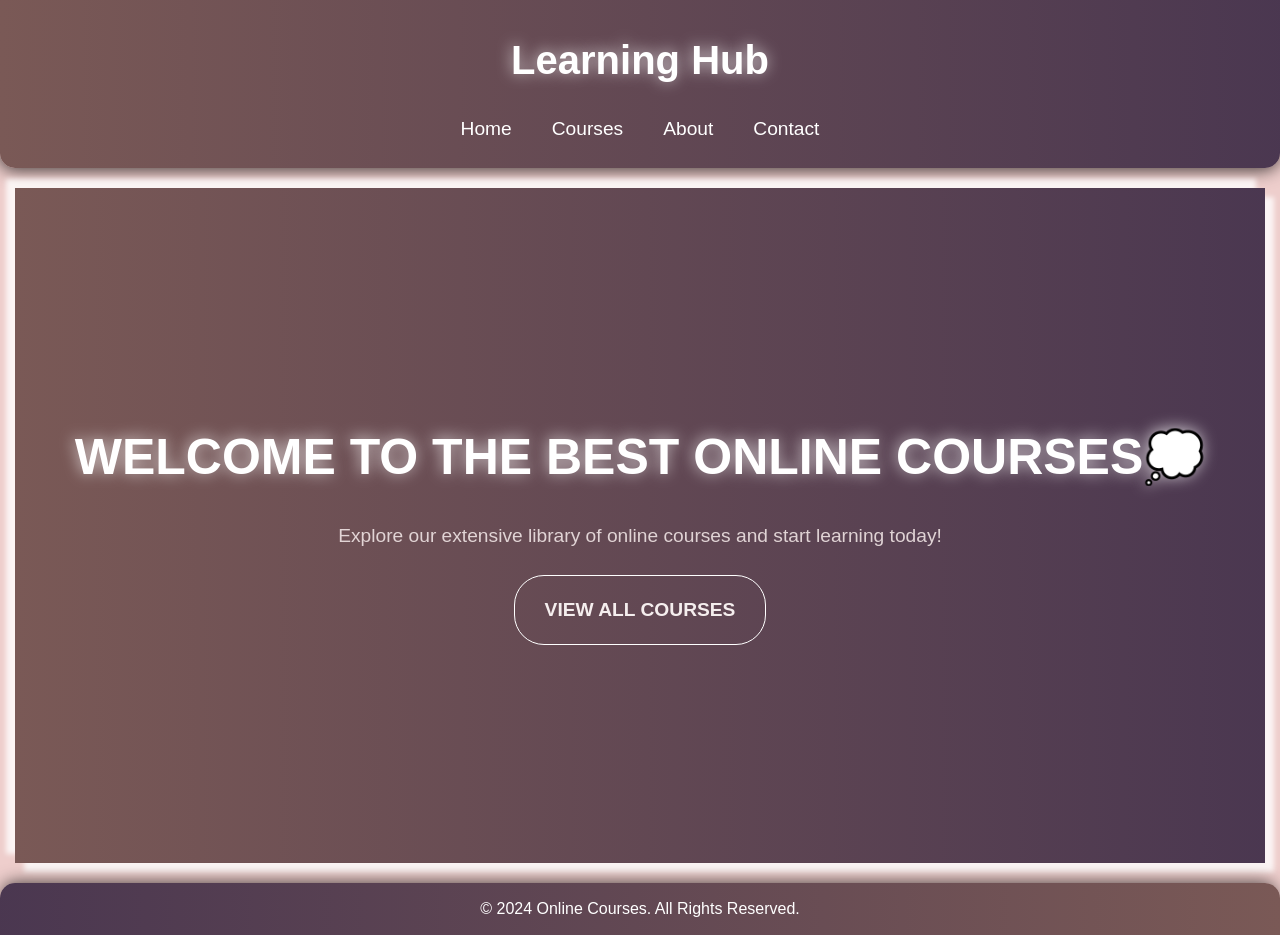
<file: index.html>
<!DOCTYPE html>
<html lang="en">
<head>
    <meta charset="UTF-8">
    <meta name="viewport" content="width=device-width, initial-scale=1.0">
    <link rel="stylesheet" href="onlinecourses.css">
    <title>Document</title>
</head>
<body>
    <header>
        <div class="container">
            <h1>Learning Hub</h1>
            <nav>
                <ul>
                    <li><a href="onlinecourses.html">Home</a></li>
                    <li><a href="courses.html">Courses</a></li>
                    <li><a href="about.html">About</a></li>
                    <li><a href="contact.html">Contact</a></li>
                </ul>
            </nav>
        </div>
    </header>
    <section class="hero">
        <div class="container2">
            <h2>Welcome to the Best Online Courses<span>&#128173;</span></h2>
            <p>Explore our extensive library of online courses and start learning today!</p>
            <a href="courses.html" class="btn">view all courses</a>
        </div>
    </section>
    <footer>
        <div class="container">
          <p>&copy; 2024 Online Courses. All Rights Reserved.</p>
        </div>
      </footer>
</body>
</html>
</file>
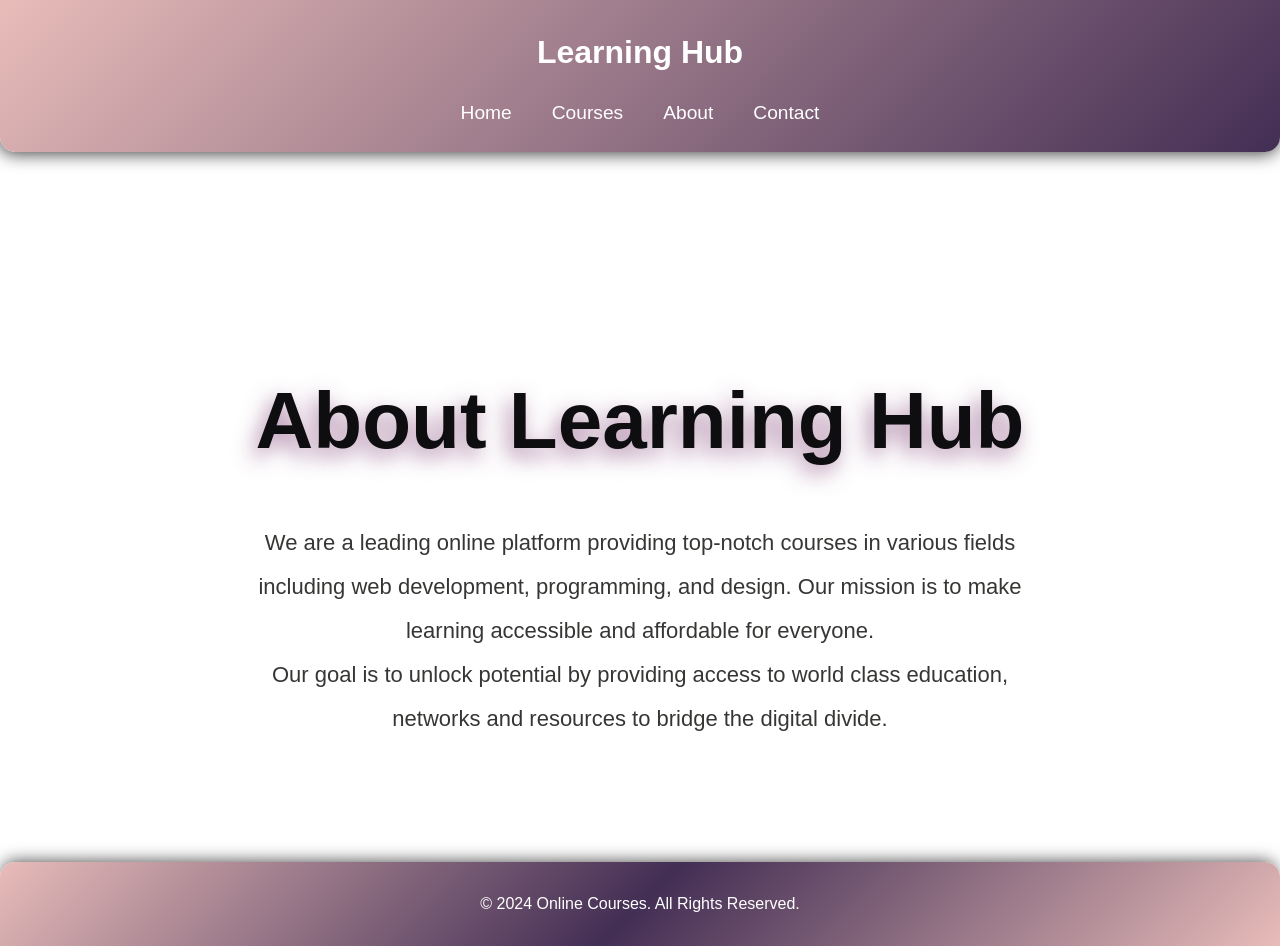
<file: about.html>
<!DOCTYPE html>
<html lang="en">
<head>
    <meta charset="UTF-8">
    <meta name="viewport" content="width=device-width, initial-scale=1.0">
    <title>Document</title>
    <link rel="stylesheet" href="about.css">
</head>
<body>
    <header>
        <div class="container">
            <h1>Learning Hub</h1>
            <nav>
                <ul>
                    <li><a href="onlinecourses.html">Home</a></li>
                    <li><a href="courses.html">Courses</a></li>
                    <li><a href="about.html">About</a></li>
                    <li><a href="contact.html">Contact</a></li>
                </ul>
            </nav>
        </div>
    </header>
    <section class="about">
        <div class="container">
          <h2> About Learning Hub</h2>
          <p>We are a leading online platform providing top-notch courses in various fields including web development, programming, and design. Our mission is to make learning accessible and affordable for everyone.</p>
          <p>Our goal is to unlock potential by providing access to world class education, networks and resources to bridge the digital divide.</p>
        </div>
      </section>
    <footer>
    <div class="container">
        <p>&copy; 2024 Online Courses. All Rights Reserved.</p>
      </div>
    </footer>
</body>
</html>
</file>
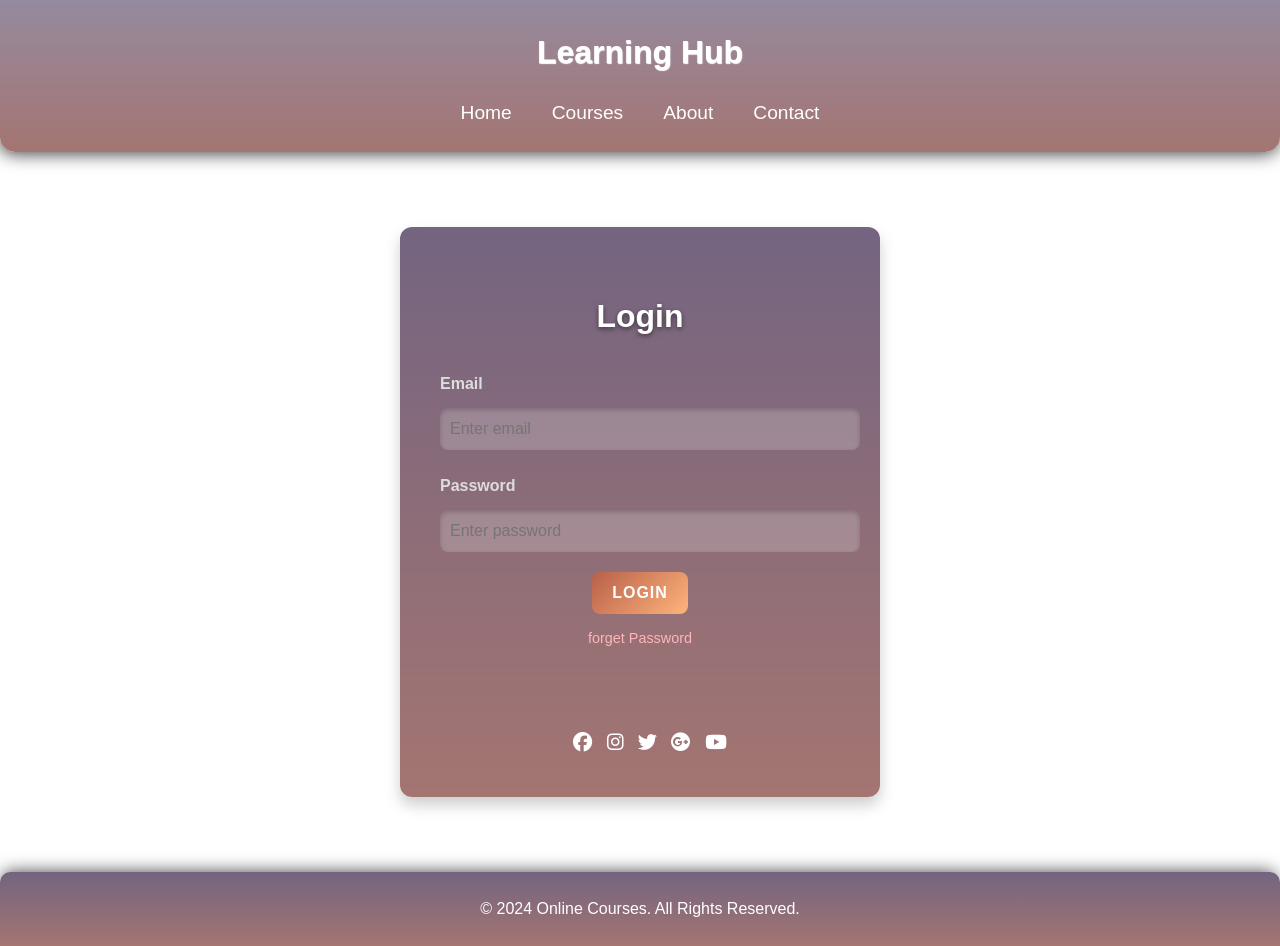
<file: contact.html>
<!DOCTYPE html>
<html lang="en">
<head>
    <meta charset="UTF-8">
    <meta http-equiv="X-UA-Compatible" content="IE=edge">
    <title>contact page</title>
    <link rel="stylesheet" href="contact.css">
    <link rel="stylesheet" href="https://cdnjs.cloudflare.com/ajax/libs/font-awesome/6.5.1/css/all.min.css" integrity="sha512-DTOQO9RWCH3ppGqcWaEA1BIZOC6xxalwEsw9c2QQeAIftl+Vegovlnee1c9QX4TctnWMn13TZye+giMm8e2LwA==" crossorigin="anonymous" referrerpolicy="no-referrer" />
    <title>Document</title>
</head>
<body>
    <header>
        <div class="container">
            <h1>Learning Hub</h1>
            <nav>
                <ul>
                    <li><a href="onlinecourses.html">Home</a></li>
                    <li><a href="courses.html">Courses</a></li>
                    <li><a href="about.html">About</a></li>
                    <li><a href="contact.html">Contact</a></li>
                </ul>
            </nav>
        </div>
    </header>
    <section class="Contact">
<div class="login">
<strong><h1>Login</h1></strong>
<form>
<label>Email</label>
<input type="email" placeholder="Enter email" required>
<label>Password</label>
<input type="password" placeholder="Enter password" required >
<input type="submit" value="Login">
<br>
<a href="#">forget Password</a>
    <div class="footerContainer">
        <div class="socialIcons">
            <a href=""><i class="fa-brands fa-facebook"></i></a>
            <a href=""><i class="fa-brands fa-instagram"></i></a>
            <a href=""><i class="fa-brands fa-twitter"></i></a>
            <a href=""><i class="fa-brands fa-google-plus"></i></a>
            <a href=""><i class="fa-brands fa-youtube"></i></a>
        </div>
</form>
</div>
</section>
<footer>
    <div class="container">
        <p>&copy; 2024 Online Courses. All Rights Reserved.</p>
      </div>
    </footer>
</body>
</html>
</file>
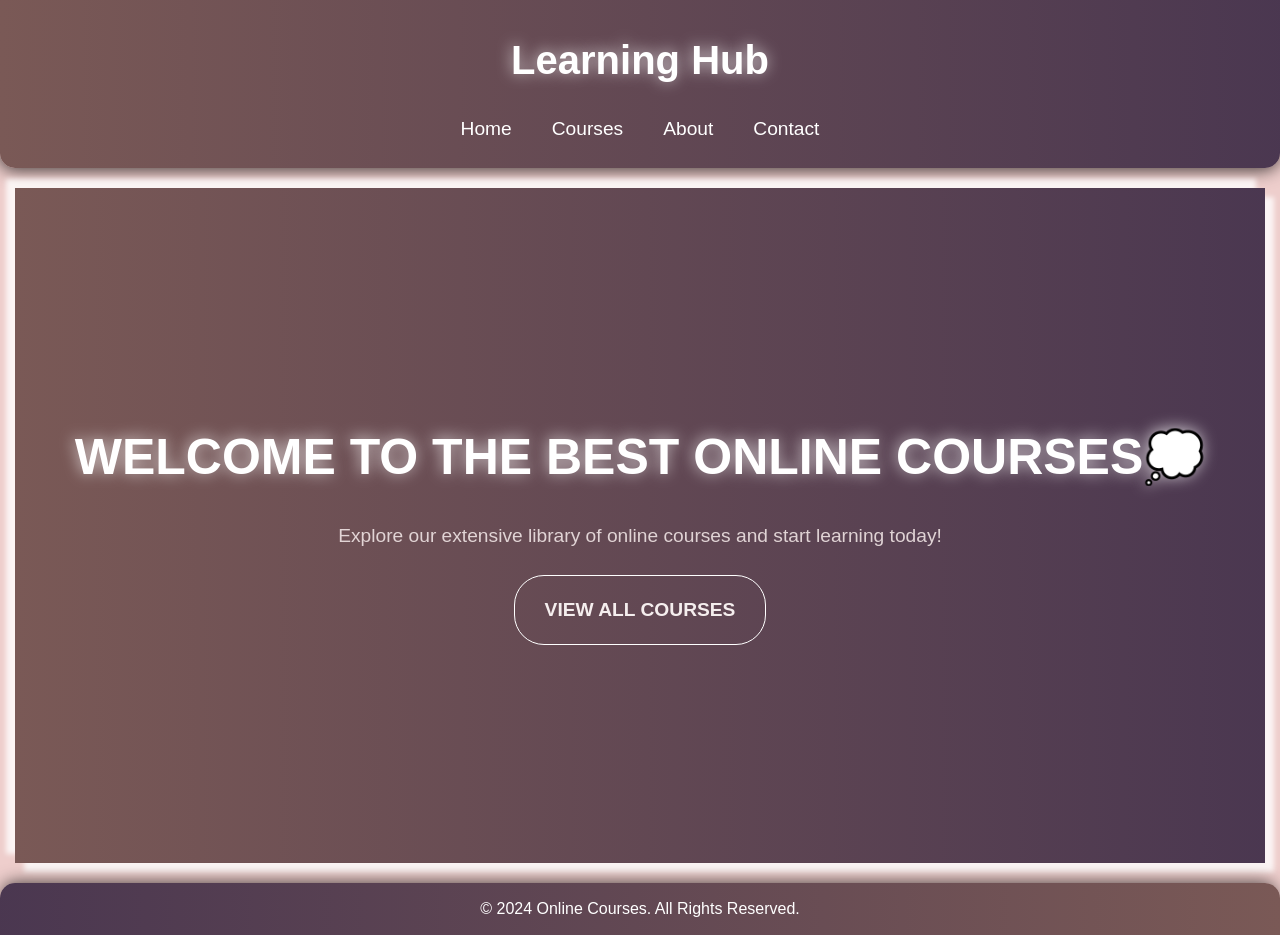
<file: onlinecourses.html>
<!DOCTYPE html>
<html lang="en">
<head>
    <meta charset="UTF-8">
    <meta name="viewport" content="width=device-width, initial-scale=1.0">
    <link rel="stylesheet" href="onlinecourses.css">
    <title>Document</title>
</head>
<body>
    <header>
        <div class="container">
            <h1>Learning Hub</h1>
            <nav>
                <ul>
                    <li><a href="onlinecourses.html">Home</a></li>
                    <li><a href="courses.html">Courses</a></li>
                    <li><a href="about.html">About</a></li>
                    <li><a href="contact.html">Contact</a></li>
                </ul>
            </nav>
        </div>
    </header>
    <section class="hero">
        <div class="container2">
            <h2>Welcome to the Best Online Courses<span>&#128173;</span></h2>
            <p>Explore our extensive library of online courses and start learning today!</p>
            <a href="courses.html" class="btn">view all courses</a>
        </div>
    </section>
    <footer>
        <div class="container">
          <p>&copy; 2024 Online Courses. All Rights Reserved.</p>
        </div>
      </footer>
</body>
</html>
</file>
<file: onlinecourses.css>
*{
  box-sizing: border-box;
  padding: 0;
  margin: 0;
}
::-webkit-scrollbar {
  width: 10px;
}

::-webkit-scrollbar-track {
  background: #b6889b;
  border-radius: 10px;
}

::-webkit-scrollbar-thumb {
  background: linear-gradient(to bottom, #6e4b66, #b6889b);
  border-radius: 10px;
  box-shadow: 0 2px 5px rgba(0, 0, 0, 0.2);
}

::-webkit-scrollbar-thumb:hover {
  background: linear-gradient(to bottom, #5b3d55, #a5768b);
}
::selection{
  background-color: #e8bcb9;
  color: white;
  border-radius: 80px;
}

body {
  font-family: Arial, sans-serif;
  line-height: 2;
  /* background: linear-gradient(135deg, #e0eafc, #cfdef3); */
  /* background-color: aliceblue;*/
  /* background: linear-gradient(90deg, #7a5956, #2d1c3ad8 ); */
  /* background-attachment: fixed; */
  background-color: #e8bcb9b7;
  padding: 0%;
}  
.container {
  width: 80%;
  margin: 0 auto;

}
header {
  padding: 20px 0;
  /* background-color: #293352;  */
  color: white;
  background: linear-gradient(90deg, #7a5956, #2d1c3ad8 );
  border-radius: 0 0 15px 15px;
  animation-name: fadeInHeader;
  animation-duration: 600ms;
  animation-fill-mode: both;
}

header h1 {
  font-size: 40px;
  text-align: center;
  margin: 0;
  /* text-transform: uppercase; */
  font-weight: bold;
  text-shadow: -1px -1px 15px rgba(255, 255, 255, 0.71);
}
header h1 span{
  text-shadow: none;
}
nav ul {
  display: flex;
  justify-content: center;
  list-style: none;
  margin: 10px 0 0;
  padding: 0;
}

nav ul li {
  margin: 0 20px;
}

nav ul li a {
  text-decoration: none;
  font-size: 1.2em;
  color: white;
  transition: color 0.3s ease;
}

nav ul li a:hover {
  /* color: #253668; */
  color: #411852;
  text-shadow: 2px 2px 2px #691c88a5;
  text-decoration: underline;
  text-decoration-color: aliceblue;
}

.hero {
  color: white;
  text-align: center;
  padding: 60px 20px;
  /* border-radius: 10px; */
  margin: 20px 15px;
  height: 75vh;
  display: flex;
  align-items: center;
  justify-content: center;
  /* height: 100vh; */
  background: linear-gradient(90deg, #7a5956, #2d1c3ad8 );
  box-shadow: 9px 9px 5px rgba(255, 255, 255, 0.789),-9px -9px 5px rgba(255, 255, 255, 0.789);
}

.hero h2 {
  font-size: 50px;
  text-shadow: -1px -1px 6px rgba(67, 46, 84, 0.71);
  margin-bottom: 10px;
  text-transform: uppercase;
  transition: .3s ease;
  cursor: default;
  text-shadow: -1px -1px 15px rgba(255, 255, 255, 0.71);
}
/* .hero h2:hover {
  -webkit-text-stroke: 2px #e7daed;
  color: transparent;
  
} */

.hero p {
  font-size: 1.2em;
  margin-bottom: 20px;
  color:rgba(241, 230, 230, 0.884) ;
}

.hero .btn {
  display: inline-block;
  padding: 15px 30px;
  border: 1px solid white; 
  color: rgb(245, 238, 238);
  text-transform: uppercase;
  text-decoration: none;
  font-weight: bold;
  font-size: 1.2em;
  transition: background-color 0.3s ease, transform 0.2s ease, color 0.3s ease ;
  animation-name: buttonAnim;
  animation-duration: 1150ms;
  animation-fill-mode: both;
}

.hero .btn:hover {
  background-color: #e6e3f1; 
  transform: translateY(-4px); 
  color: #541414;
}
footer {
  border-radius: 15px 15px 0 0 ;
  background: linear-gradient(to left, #7a5956, #2d1c3ad8  );
  color: white;
  text-align: center;
  padding: 10px 0;
  -webkit-box-shadow: -1px -4px 17px -4px rgba(0, 0, 0, 0.75);
    -moz-box-shadow: -1px -4px 17px -4px rgba(0, 0, 0, 0.75);
    box-shadow: -1px -4px 17px -4px rgba(0, 0, 0, 0.75);
  position: relative;
}


@keyframes fadeInHeader {
  0% {
    opacity: 80%;
    -webkit-box-shadow: none;
      -moz-box-shadow: none;
      box-shadow: none;
  }

  100% {
    opacity: 100%;
    -webkit-box-shadow: -1px 2px 17px 0px rgba(0, 0, 0, 0.75);
      -moz-box-shadow: -1px 2px 17px 0px rgba(0, 0, 0, 0.75);
      box-shadow: -1px 2px 17px 0px rgba(0, 0, 0, 0.75);
  }
}

@keyframes buttonAnim {
  0%{
    border-radius: 0;
    opacity: 20%;
  }
  80%{
    border-radius: 15px;
  }
  84%{
    transform: translateX(0);
  }
  88%{
    transform: translateX(-12px);
  }
  93%{
    transform: translateX(12px);
  }
  100%{
    transform: translateX(0);
    border-radius: 30px;
    opacity: 100%;
  }
}
</file>
<file: about.css>
body {
  font-family: Arial, sans-serif;
  line-height: 2;
  /* background: linear-gradient(135deg, #e0eafc, #cfdef3); */
  /* background-color: aliceblue; */
  margin: 0%;
  padding: 0%;
}
::-webkit-scrollbar {
  width: 10px;
}

::-webkit-scrollbar-track {
  background: #b6889b;
  border-radius: 10px;
}

::-webkit-scrollbar-thumb {
  background: linear-gradient(to bottom, #6e4b66, #b6889b);
  border-radius: 10px;
  box-shadow: 0 2px 5px rgba(0, 0, 0, 0.2);
}

::-webkit-scrollbar-thumb:hover {
  background: linear-gradient(to bottom, #5b3d55, #a5768b);
}
::selection{
  background-color: #e8bcb9;
  color: white;
  border-radius: 80px;
}

.container {
  width: 80%;
  margin: 0 auto;
}
header {
  padding: 20px 0;
  /* background-color: #293352;  */
  background: linear-gradient(135deg, #e8bcb9,#432e54);
  color: white;
  border-bottom-left-radius: 15PX;
  border-bottom-right-radius: 15PX;
  animation-name: fadeInHeader;
    animation-duration: 600ms;
    animation-fill-mode: both;
}

header h1 {
  text-align: center;
  font-size: xx-large;
  margin: 0;
  /* text-transform: uppercase; */
  font-weight: bold;
}

nav ul {
  display: flex;
  justify-content: center;
  list-style: none;
  margin: 10px 0 0;
  padding: 0;
}

nav ul li {
  margin: 0 20px;
}

nav ul li a {
  text-decoration: none;
  font-size: 1.2em;
  color: white;
  transition: color 0.3s ease;
}

nav ul li a:hover {
  /* color: #253668; */
  color: #411852;
  text-shadow: 2px 2px 2px #691c88a5;
  text-decoration: underline;
  text-decoration-color: aliceblue;
}
.about {
  /* background-color: #fff; */
  background-image: url(https://png.pngtree.com/thumb_back/fh260/back_our/20190621/ourmid/pngtree-teacher-s-college-classroom-coaching-course-poster-background-image_188494.jpg);
  padding: 40px 0;
  background-repeat: no-repeat;
  background-size: cover;
  height: 70vh;
  display: flex;
  align-items: center;
  justify-content: center;
}

.about h2 {
  text-align: center;
  font-size: 80px;
  color: #0e0d0f;
  text-shadow: -5px 8px 21px rgba(136, 77, 127, 0.71);
  margin-bottom: 20px;
}

.about p {
  font-size: 22px;
  color: rgba(22, 21, 19, 0.858);
  text-align: center;
  max-width: 800px;
  margin: 0 auto;
}


footer {
  border-radius: 15px 15px 0 0 ;
  background: linear-gradient(135deg,#e8bcb9, #432e54, #e8bcb9);
  color: white;
  text-align: center;
  padding: 10px 0;
  -webkit-box-shadow: -1px -4px 17px -4px rgba(0, 0, 0, 0.75);
    -moz-box-shadow: -1px -4px 17px -4px rgba(0, 0, 0, 0.75);
    box-shadow: -1px -4px 17px -4px rgba(0, 0, 0, 0.75);
}

@keyframes fadeInHeader {
  0% {
    opacity: 80%;
    -webkit-box-shadow: none;
    -moz-box-shadow: none;
    box-shadow: none;
  }

  100% {
    opacity: 100%;
    -webkit-box-shadow: -1px 2px 17px 0px rgba(0, 0, 0, 0.75);
    -moz-box-shadow: -1px 2px 17px 0px rgba(0, 0, 0, 0.75);
    box-shadow: -1px 2px 17px 0px rgba(0, 0, 0, 0.75);
  }
}
</file>
<file: contact.css>
body {
    font-family: Arial, sans-serif;
    line-height: 2;
    background-image: url(https://png.pngtree.com/thumb_back/fh260/back_our/20190621/ourmid/pngtree-teacher-s-college-classroom-coaching-course-poster-background-image_188494.jpg);
    background-repeat: no-repeat;
    background-size: cover;
    background-attachment: fixed;
    /* Keeps the image fixed in the viewport */
    margin: 0%;
    padding: 0%;
}
::-webkit-scrollbar {
    width: 10px;
  }
  
  ::-webkit-scrollbar-track {
    background: #b6889b;
    border-radius: 10px;
  }
  
  ::-webkit-scrollbar-thumb {
    background: linear-gradient(to top, #6e4b66, #b6889b);
    border-radius: 10px;
    box-shadow: 0 2px 5px rgba(0, 0, 0, 0.2);
  }
  
  ::-webkit-scrollbar-thumb:hover {
    background: linear-gradient(to bottom, #5b3d55, #a5768b);
  }

.container {
    width: 80%;
    margin: 0 auto;
}


section {
    height: 80vh;
    display: flex;
    align-items: center;
    justify-content: center;
}
header {
    padding: 20px 0;
    background: linear-gradient(to top, #a47571, #432e548f);
    color: white;
    border-radius: 0 0 15px 15px;
    animation-name: fadeInHeader;
        animation-duration: 600ms;
        animation-fill-mode: both;
}

header h1 {
    text-align: center;
    font-size: xx-large;
    margin: 0;
    font-weight: bold;
    text-shadow: .5px .5px 1px rgb(255, 255, 255);
}

nav ul {
    display: flex;
    justify-content: center;
    list-style: none;
    margin: 10px 0 0;
    padding: 0;
}

nav ul li {
    margin: 0 20px;
}

nav ul li a {
    text-decoration: none;
    font-size: 1.2em;
    color: white;
    transition: color 0.3s ease;
}

nav ul li a:hover {
    color: #411852;
    text-shadow: 2px 2px 2px #691c88a5;
    text-decoration: underline;
    text-decoration-color: aliceblue;
}

.login {
    background:  linear-gradient(to top, #a47571, #432e54bd);
    backdrop-filter: blur(10px);
    padding: 30px 40px;
    border-radius: 12px;
    box-shadow: 0 8px 15px rgba(0, 0, 0, 0.2);
    text-align: center;
    max-width: 400px;
    width: 100%;
    animation: fadeIn 1s ease;
   transition: .6s ease;
}
.login:hover {
    background: #a47571;
    -webkit-box-shadow: -1px 0px 26px -4px rgba(0, 0, 0, 0.75);
        -moz-box-shadow: -1px 0px 26px -4px rgba(0, 0, 0, 0.75);
        box-shadow: -1px 0px 26px -4px rgba(0, 0, 0, 0.75);
}

.login h1 {
    font-size: 2rem;
    margin-bottom: 20px;
    color: #fff;
    text-shadow: 0 2px 5px rgba(0, 0, 0, 0.5);
}

.login label {
    font-size: 1rem;
    font-weight: 600;
    display: block;
    text-align: left;
    margin-bottom: 8px;
    color: #ddd;
}

.login input[type="email"],
.login input[type="password"] {
    width: 100%;
    padding: 12px 10px;
    margin-bottom: 20px;
    border: none;
    border-radius: 8px;
    background: rgba(255, 255, 255, 0.2);
    color: #fff;
    font-size: 1rem;
    outline: none;
    box-shadow: inset 0 2px 5px rgba(0, 0, 0, 0.2);
    transition: all 0.3s ease;
}

.login input[type="email"]:focus,
.login input[type="password"]:focus {
    background: rgba(255, 255, 255, 0.3);
    box-shadow: 0 4px 10px rgba(0, 0, 0, 0.3);
}

.login input[type="submit"] {
    background: linear-gradient(135deg, #b9604a, #feb47b);
    color: #fff;
    padding: 12px 20px;
    font-size: 1rem;
    border: none;
    border-radius: 8px;
    cursor:pointer;
    transition: all 0.3s ease;
    text-transform: uppercase;
    letter-spacing: 1px;
    font-weight: bold;
}

.login input[type="submit"]:hover {
    background:  linear-gradient(to top, #a47571, #432e54);
    box-shadow: 0 4px 10px rgba(0, 0, 0, 0.3);
    transform: translateY(-2px);
}

.login a {
    color: #ffb6b9;
    font-size: 0.9rem;
    text-decoration: none;
    display: inline-block;
    margin-top: 10px;
    transition: all 0.3s ease;
}

.login a:hover {
    color: #ff8a65;
    text-decoration: underline;
}

.footerContainer {
    margin-top: 20px;
}

.socialIcons a {
    margin: 0 5px;
    color: #fff;
    font-size: 1.2rem;
    transition: all 0.3s ease;
}

.socialIcons a:hover {
    color: #ff8a65;
    transform: scale(1.2);
}

@keyframes fadeIn {
    from {
        opacity: 0;
        transform: translateY(-30px);
    }

    to {
        opacity: 1;
        transform: translateY(0);
    }
}

@media (max-width: 768px) {
    .login {
        padding: 20px;
    }

    .login h1 {
        font-size: 1.5rem;
    }

    .socialIcons a {
        font-size: 1rem;
    }
}

footer {
    border-radius: 10px 10px 0 0;
    background: linear-gradient(to top, #a47571, #432e54bd);
    color: white;
    text-align: center;
    padding: 5px 0;
    -webkit-box-shadow: -1px -4px 17px -4px rgba(0, 0, 0, 0.75);
        -moz-box-shadow: -1px -4px 17px -4px rgba(0, 0, 0, 0.75);
        box-shadow: -1px -4px 17px -4px rgba(0, 0, 0, 0.75);
}

.footerContainer {
    width: 100%;
    padding: 50px 10px 5px;
    text-align: center;
}

@keyframes fadeInHeader {
    0% {
        opacity: 80%;
        -webkit-box-shadow: none;
        -moz-box-shadow: none;
        box-shadow: none;
    }

    100% {
        opacity: 100%;
        -webkit-box-shadow: -1px 2px 17px 0px rgba(0, 0, 0, 0.75);
        -moz-box-shadow: -1px 2px 17px 0px rgba(0, 0, 0, 0.75);
        box-shadow: -1px 2px 17px 0px rgba(0, 0, 0, 0.75);
    }
}
</file>
